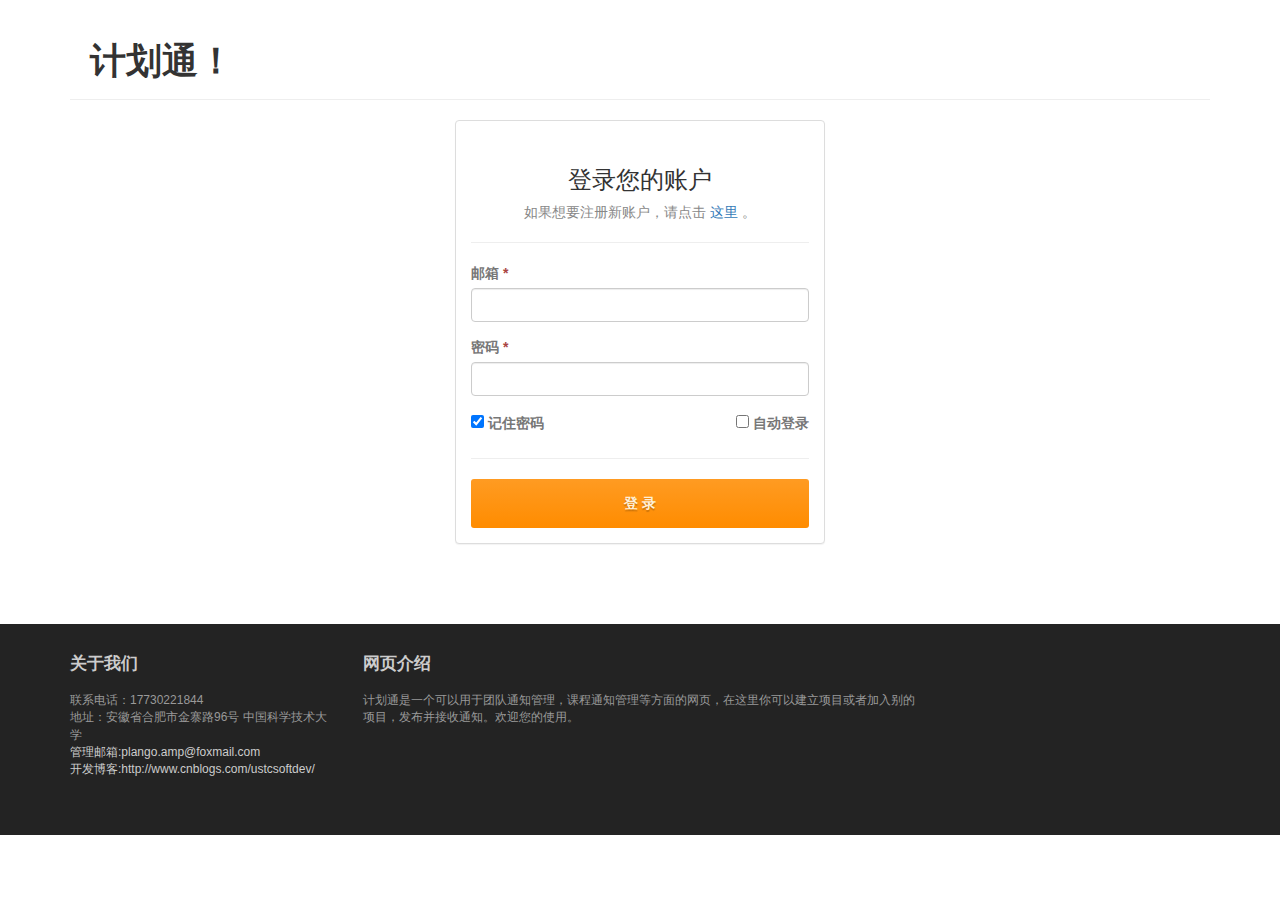
<file: Website plango/plan-go/index.html>
<!DOCTYPE html>
<html lang="zh_CN">
<head>
	<meta charset="utf-8">
	<meta name="viewport"    content="width=device-width, initial-scale=1.0">
	<meta name="description" content="">
	<meta name="author"      content="Sergey Pozhilov (GetTemplate.com)">
	
	<title>登录计划通</title>

	<link rel="shortcut icon" href="assets/images/gt_favicon.png">
	
	<link rel="stylesheet" media="screen" href="http://fonts.googleapis.com/css?family=Open+Sans:300,400,700">
	<link rel="stylesheet" href="assets/css/bootstrap.min.css">
	<link rel="stylesheet" href="assets/css/font-awesome.min.css">

	<!-- Custom styles for our template -->
	<link rel="stylesheet" href="assets/css/bootstrap-theme.css" media="screen" >
	<link rel="stylesheet" href="assets/css/main.css">

	<!-- HTML5 shim and Respond.js IE8 support of HTML5 elements and media queries -->
	<!--[if lt IE 9]>
	<script src="assets/js/html5shiv.js"></script>
	<script src="assets/js/respond.min.js"></script>
	<![endif]-->
</head>

<body>
	<!-- container -->
	<div class="container">
		<div class="row">
			<!-- Article main content -->
			<article class="col-xs-12 maincontent">
				<header class="page-header">
					<h1 class="page-title"><strong>计划通！</strong></h1>
				</header>

				<div class="form-login container">
					<div class="panel panel-default">
						<div class="panel-body">
							<h3 class="thin text-center">登录您的账户</h3>
							<p class="text-center text-muted">如果想要注册新账户，请点击 <a href="signup.html">这里</a> 。 </p>
							<hr>
							<form id="form">
								<div class="top-margin">
									<label for="mail">邮箱 <span class="text-danger">*</span></label>
									<input id="mail" type="email" class="form-control" required>
								</div>
								<div class="top-margin">
									<label for="pwd">密码 <span class="text-danger">*</span></label>
									<input id="pwd" type="password" class="form-control" required>
								</div>

								<div class="row top-margin">
									<div class="col-xs-6" align="left">
										<label>
											<input id="rem_pwd" type="checkbox" checked="checked" value="remember-me"> 记住密码
										</label>
									</div>
									<div class="col-xs-6" align="right">
										<label>
											<input id="auto_login" type="checkbox" value="auto-login"> 自动登录
										</label>
									</div>
								</div>

								<div class="panel panel-danger top-margin"  style="display:none" id="warning">
									<div class="panel-heading">用户名或密码错误</div>
								</div>

								<hr>

								<div class="row">
									<div class="col-lg-12 text-center">
										<button class="btn btn-lg btn-primary btn-block" type="submit">登  录</button>
									</div>
								</div>
							</form>
						</div>
					</div>
				</div>
				
			</article>
			<!-- /Article -->

		</div>
	</div>	<!-- /container -->

	<!-- footer -->
	<footer id="footer" class="top-space">


	</footer>

	<!-- JavaScript libs are placed at the end of the document so the pages load faster -->
	<script src="assets/js/jquery-3.2.1.js"></script>
	<script src="assets/js/jquery-cookie.js"></script>
	<script src="assets/js/bootstrap.min.js"></script>
	<script src="assets/js/headroom.min.js"></script>
	<script src="assets/js/jQuery.headroom.min.js"></script>
	<script src="assets/js/template.js"></script>
	<script src="assets/js/operate_login.js"></script>
	<script src="assets/js/load_footer.js"></script>
</body>
</html>
</file>
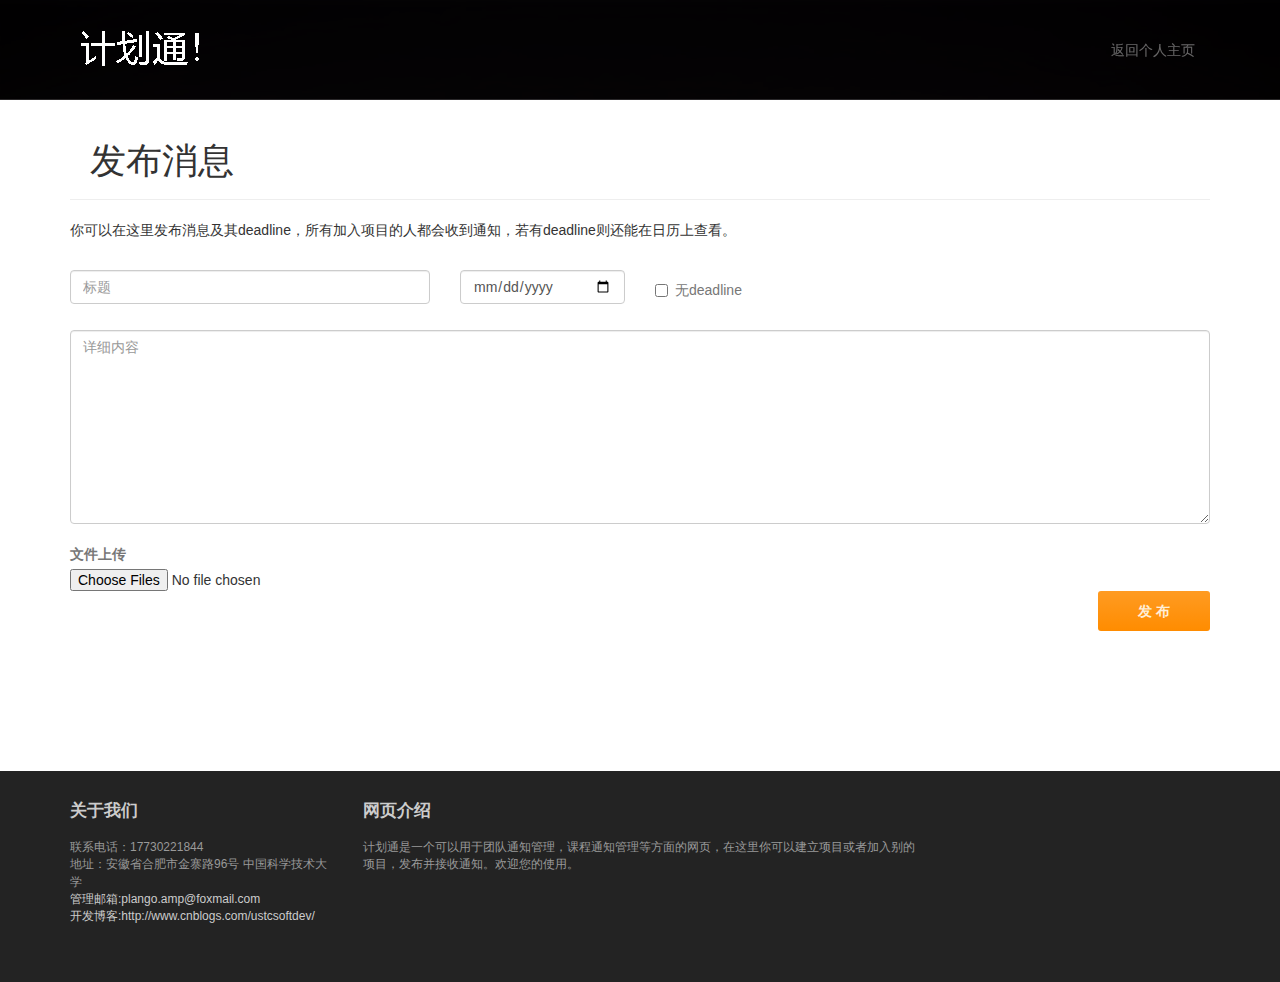
<file: Website plango/plan-go/send_message.html>
<!DOCTYPE html>
<html lang="en">
<head>
	<meta charset="utf-8">
	<meta name="viewport"    content="width=device-width, initial-scale=1.0">
	<meta name="description" content="">
	<meta name="author"      content="Sergey Pozhilov (GetTemplate.com)">
	
	<title>计划通-发布消息</title>

	<link rel="shortcut icon" href="assets/images/gt_favicon.png">
	
	<link rel="stylesheet" media="screen" href="http://fonts.googleapis.com/css?family=Open+Sans:300,400,700">
	<link rel="stylesheet" href="assets/css/bootstrap.min.css">
	<link rel="stylesheet" href="assets/css/font-awesome.min.css">

	<!-- Custom styles for our template -->
	<link rel="stylesheet" href="assets/css/bootstrap-theme.css" media="screen" >
	<link rel="stylesheet" href="assets/css/main.css">

	<!-- HTML5 shim and Respond.js IE8 support of HTML5 elements and media queries -->
	<!--[if lt IE 9]>
	<script src="assets/js/html5shiv.js"></script>
	<script src="assets/js/respond.min.js"></script>
	<![endif]-->
</head>

<body>
	<!-- Fixed navbar -->
	<div class="navbar navbar-inverse navbar-fixed-top headroom" >
		<div class="container">
			<div class="navbar-header">
				<!-- Button for smallest screens -->
				<button type="button" class="navbar-toggle" data-toggle="collapse" data-target=".navbar-collapse"><span class="icon-bar"></span> <span class="icon-bar"></span> <span class="icon-bar"></span> </button>
				<a class="navbar-brand" href="person_homepage.html"><img src="assets/images/jihuatong.png" alt="Progressus HTML5 template"></a>
			</div>
			<div class="navbar-collapse collapse">
				<ul class="nav navbar-nav pull-right">
					<li><a href="person_homepage.html">返回个人主页</a></li>
				</ul>
			</div><!--/.nav-collapse -->
		</div>
	</div>
	<!-- /.navbar -->

	<header id="head" class="secondary"></header>

	<!-- container -->
	<div class="container">


				<header class="page-header">
					<h1 class="page-title">发布消息</h1>
				</header>
				
				<p>
					你可以在这里发布消息及其deadline，所有加入项目的人都会收到通知，若有deadline则还能在日历上查看。
				</p>
				<br>
					<form id="form" method="post" enctype="multipart/form-data">
						<div class="row">
							<div class="col-sm-4">
								<input id="event_title" class="form-control" type="text" placeholder="标题" required>
							</div>
							<div class="col-sm-2" id="selectdate">
							</div>
							<div class="col-sm-2">
								<div class="checkbox">
									<label>
										<input type="checkbox" id="is_deadline" onclick='check();'>无deadline
									</label>
								</div>
							</div>
						</div>
						<br>
						<div class="row">
							<div class="col-sm-12">
								<textarea id="event_content" placeholder="详细内容" class="form-control" rows="9"></textarea>
							</div>
						</div>
						<br>
						<div class="row">

							<div class="col-sm-6 text-left">
								<label>文件上传</label>
								<input type="file" name="pop_media_put_input" class="pop_media_put_input" multiple="multiple" />
								<div class="pop_media_put_list">
								</div>
							</div>

							<div class="col-sm-12 text-right">
								<input id="SendMessage" class="btn btn-action" type="submit" value="发  布">
							</div>
						</div>
					</form>
				<br>

		<br><br><br>

	</div>	<!-- /container -->

	<footer id="footer" class="top-space">


	</footer>

	<!-- JavaScript libs are placed at the end of the document so the pages load faster -->
	<script src="assets/js/jquery-3.2.1.js"></script>
	<script src="assets/js/bootstrap.min.js"></script>
	<script src="assets/js/headroom.min.js"></script>
	<script src="assets/js/jQuery.headroom.min.js"></script>
	<script src="assets/js/template.js"></script>
	<script src="assets/js/load_footer.js"></script>
	<script src="assets/js/operate_upload.js"></script>
	<script src="assets/js/operate_SendMessage.js"></script>
	<script>
		var filldate= '<input class="form-control" type="date" id="sdate" placeholder="deadline(如2000-1-1)">';
		var disabledate='<input class="form-control" type="date" disabled id="sdate" placeholder="deadline(如2000-1-1)">';
		document.getElementById("selectdate").innerHTML=filldate;
        function check(){
            var checkbox = document.getElementById('is_deadline');//
            if(checkbox.checked){
                document.getElementById("selectdate").innerHTML=disabledate;
            }else{
                document.getElementById("selectdate").innerHTML=filldate;
            }
		}
	</script>
</body>
</html>
</file>
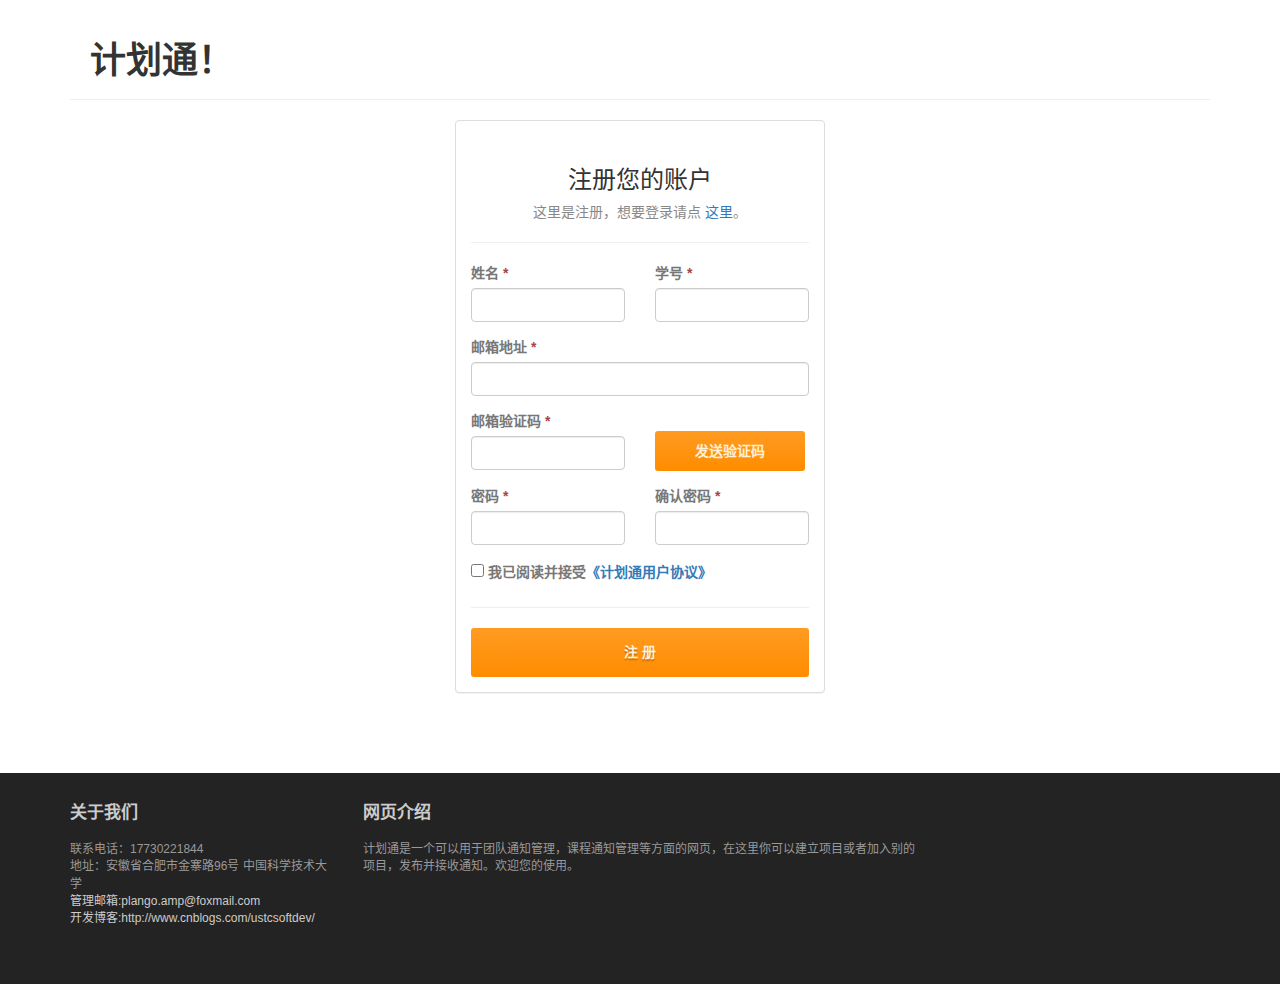
<file: Website plango/plan-go/signup.html>
<!DOCTYPE html>
<html lang="zh-CN">
<head>
	<meta charset="utf-8">
	<meta name="viewport"    content="width=device-width, initial-scale=1.0">
	<meta name="description" content="">
	<meta name="author"      content="Sergey Pozhilov (GetTemplate.com)">
	
	<title>注册计划通</title>

	<link rel="shortcut icon" href="assets/images/gt_favicon.png">
	
	<link rel="stylesheet" media="screen" href="http://fonts.googleapis.com/css?family=Open+Sans:300,400,700">
	<link rel="stylesheet" href="assets/css/bootstrap.min.css">
	<link rel="stylesheet" href="assets/css/font-awesome.min.css">

	<!-- Custom styles for our template -->
	<link rel="stylesheet" href="assets/css/bootstrap-theme.css" media="screen" >
	<link rel="stylesheet" href="assets/css/main.css">

	<!-- HTML5 shim and Respond.js IE8 support of HTML5 elements and media queries -->
	<!--[if lt IE 9]>
	<script src="assets/js/html5shiv.js"></script>
	<script src="assets/js/respond.min.js"></script>
	<![endif]-->
</head>

<body>
	<!-- container -->
	<div class="container">
		<div class="row">
			<!-- Article main content -->
			<article class="col-xs-12 maincontent">
				<header class="page-header">
					<h1 class="page-title"><strong>计划通！</strong></h1>
				</header>
				
				<div class="form-login container">
					<div class="panel panel-default">
						<div class="panel-body">
							<h3 class="thin text-center">注册您的账户</h3>
							<p class="text-center text-muted">这里是注册，想要登录请点 <a href="index.html">这里</a>。 </p>
							<hr>

							<form id="form">
								<div class="row top-margin">
									<div class="col-sm-6">
										<label for="name">姓名 <span class="text-danger">*</span></label>
										<input id="name" type="text" class="form-control" required>
									</div>

									<div class="col-sm-6">
										<label for="stu_code">学号 <span class="text-danger">*</span></label>
										<input id="stu_code" type="text" class="form-control" required>
									</div>
								</div>

								<div class="panel panel-danger top-margin" style="display:none" id="name_warning">
									<div class="panel-heading">姓名太长，请勿多于10个字符</div>
								</div>
								<div class="panel panel-danger top-margin" style="display:none" id="stucode_warning">
									<div class="panel-heading">学号长度错误，请输入10位学工号</div>
								</div>

								<div class="top-margin">
									<label for="inputEmail">邮箱地址 <span class="text-danger">*</span></label>
									<input id="inputEmail" type="email" class="form-control" required>
								</div>

								<div class="row top-margin">
									<div class="col-xs-6">
										<label for="check_code">邮箱验证码 <span class="text-danger">*</span></label>
										<input id="check_code" type="text" class="form-control" required>
									</div>
									<div class="col-xs-6 text-left">
										<button id="code_send" class="btn btn-action" type="button" style="margin-top:20px" >发送验证码</button>
									</div>
								</div>

								<div class="panel panel-danger top-margin" style="display:none" id="checkcode_warning">
									<div class="panel-heading">邮箱验证码错误</div>
								</div>

								<div class="row top-margin">
									<div class="col-sm-6">
										<label for="inputPassword">密码 <span class="text-danger">*</span></label>
										<input id="inputPassword" type="password" class="form-control" required>
									</div>
									<div class="col-sm-6">
										<label for="confirmPassword">确认密码 <span class="text-danger">*</span></label>
										<input id="confirmPassword" type="password" class="form-control" required>
									</div>
								</div>

								<div class="panel panel-danger top-margin" style="display:none" id="pwd_warning">
									<div class="panel-heading">密码太长或太短，请输入6-18位密码</div>
								</div>

								<div class="panel panel-danger top-margin" style="display:none" id="confirm_warning">
									<div class="panel-heading">两次密码输入不一致</div>
								</div>

								<div class="panel panel-danger top-margin" style="display:none" id="warning">
								</div>

								<div class="top-margin">
									<label>
										<input type="checkbox" required>
										我已阅读并接受<a href="terms.html">《计划通用户协议》</a>
									</label>
								</div>

								<hr>

								<div class="top-margin">
									<button id="submit_btn" class="btn btn-lg btn-primary btn-block" type="submit">注  册</button>
								</div>
							</form>
						</div>
					</div>

				</div>
				
			</article>
			<!-- /Article -->

		</div>
	</div>	<!-- /container -->


	<footer id="footer" class="top-space">

	</footer>

	<!-- JavaScript libs are placed at the end of the document so the pages load faster -->
	<script src="assets/js/jquery-3.2.1.js"></script>
	<script src="assets/js/jquery-cookie.js"></script>
	<script src="assets/js/bootstrap.min.js"></script>
	<script src="assets/js/headroom.min.js"></script>
	<script src="assets/js/jQuery.headroom.min.js"></script>
	<script src="assets/js/template.js"></script>
	<script src="assets/js/operate_codesend.js"></script>
	<script src="assets/js/operate_signup.js"></script>
	<script src="assets/js/load_footer.js"></script>

</body>
</html>
</file>
<file: Website plango/plan-go/assets/css/main.css>
/* Header */
#head { background:#181015 url( ../images/bg_header.jpg) no-repeat; background-size: cover; min-height:520px; text-align: center; padding-top:240px; color:white; font-family:"Open sans", Helvetica, Arial; font-weight:300; }
#head.secondary { height:100px; min-height: 100px; padding-top:0px; }
	#head .lead { font-family:"Open sans", Helvetica, Arial; font-size:44px; margin-bottom:6px; color:white; line-height:1.15em; }
	#head .tagline { color:rgba(255,255,255,0.75); margin-bottom:25px; }
		#head .tagline a { color:#fff; }
	#head .btn { margin-bottom:10px;}
	#head .btn-default { text-shadow: none; background:transparent; color:rgba(255,255,255,.5); -webkit-box-shadow:inset 0px 0px 0px 3px rgba(255,255,255,.5); -moz-box-shadow:inset 0px 0px 0px 3px rgba(255,255,255,.5); box-shadow:inset 0px 0px 0px 3px rgba(255,255,255,.5); background: transparent; }
		#head .btn-default:hover,
		#head .btn-default:focus { color:rgba(255,255,255,.8); -webkit-box-shadow:inset 0px 0px 0px 3px rgba(255,255,255,.8); -moz-box-shadow:inset 0px 0px 0px 3px rgba(255,255,255,.8); box-shadow:inset 0px 0px 0px 3px rgba(255,255,255,.8); background: transparent; }
		#head .btn-default:active,
		#head .btn-default.active { color:#fff; -webkit-box-shadow:inset 0px 0px 0px 3px #fff; -moz-box-shadow:inset 0px 0px 0px 3px #fff; box-shadow:inset 0px 0px 0px 3px #fff; background: transparent; }

@media (max-width: 767px) {
	#head { min-height:420px; padding-top:160px; }
	#head .lead { font-size: 34px; }
}

/* Autohide navbar */
.slideUp { top:-100px; }
.headroom { -webkit-transition: all 0.4s ease-out; -moz-transition: all 0.4s ease-out; -o-transition: all 0.4s ease-out; transition: all 0.4s ease-out; }

/* Log in form */
.form-login {
	max-width: 400px;
	align: center;
}
/* Highlights (in jumbotron in most cases) */
.highlight { margin-top:40px; }
	.h-caption { text-align: center; }
	.h-caption i { display:block; font-size: 54px; color:#382526; margin-bottom:36px; }
	.h-caption h4 { color:#382526; font-size: 16px; font-weight: bold; margin-bottom:20px; }
	.h-body { }


/* Typography */
h1, h2, h3, h4, h5, h6 { font-family:"Open sans", Helvetica, Arial; }
h1, .h1, h2, .h2, h3, .h3 { margin-top:30px; }
blockquote { font-style: italic; font-family: Georgia; color:#999; margin:30px 0 30px; }
label { color: #777; }
.thin { font-weight:300; }
.page-title { margin-top:20px; margin-left:20px; font-weight:300; }
.text-muted { color:#888; }
.breadcrumb { background:none; padding:0; margin:30px 0 0px 0; }
ul.list-spaces li{ margin-bottom:10px; }

/* Helpers */
.container-full { margin: 0 auto; width: 100%; }
.top-space { margin-top: 60px; }
.top-margin { margin-top: 15px; }

img { max-width:100%; }
img.pull-right { margin-left: 10px; }
img.pull-left { margin-right: 10px; }
#map { width:100%; height:280px; }
#social { margin-top:50px; margin-bottom:50px; }
	#social .wrapper { width:340px; margin:0 auto; }
.copyrights{
	text-indent:-9999px;
	height:0;
	line-height:0;
	font-size:0;
	overflow:hidden;
}
/* Main content block */
.maincontent {}
input[type=date] {
    line-height:0;
}

/* Sidebars */
.sidebar { padding-top:36px; padding-bottom:30px; }
	.sidebar .widget { margin-bottom:20px; }
	.sidebar h1, .sidebar .h1, .sidebar h2, .sidebar .h2, .sidebar h3, .sidebar .h3 { margin-top:20px; }

/* Footer */
.footer1 { background: #232323; padding: 30px 0 0 0; font-size: 12px; color: #999; }
	.footer1 a { color: #ccc; }
		.footer1 a:hover {color: #fff; }
	.footer1 .widget { margin-bottom:30px; }
	.footer1 .widget-title { font-size: 17px; font-weight: bold; color: #ccc; margin: 0 0 20px; }
	.footer1 .entry-meta { border-top: 1px solid #ccc; border-bottom: 1px solid #ccc; margin: 0 0 35px 0; padding: 2px 0; color: #888888; font-size: 12px; font-size: 0.75rem; }
		.footer1 .entry-meta a { color: #333333; }
		.footer1 .entry-meta .meta-in { border-top: 1px solid #ccc; border-bottom: 1px solid #ccc; padding: 10px 0; }
	.follow-me-icons { font-size:30px; }
		.follow-me-icons i { float:left; margin:0 10px 0 0; }

.footer2 { background: #191919; padding: 15px 0; color: #777; font-size: 12px; }
	.footer2 a { color: #aaa; }
		.footer2 a:hover { color: #fff; }
		.footer2 p { margin: 0; }

	.widget-simplenav { margin-left:-5px; }
	.widget-simplenav a{ margin:0 5px; }

/*Calendar*/
.before, .after{
    color: #cccccc;
    font-size: 40px
}
.bigdate{
    color:#000000;
    font-size: 100px;
    text-align: center;

}
.block{
    width: 13%;
    text-align: left;
    vertical-align: top;
    border: 5px solid #fff;
    overflow: hidden;
    background-repeat: no-repeat;
    cursor: pointer;
    position: relative;
}
.block4{
    background-color:#86a9c0;
}
.block5{
    /*background-color:#ffffff;*/

}
.block_content{
    /*width: 50px;*/
    overflow: hidden;
    color: #ffffff;
}
.block_content4{
}
.block_content{
    /*height: 51px;*/width: 100%;height: 0;padding-bottom: 100%;
}
.block_content6{
}
.calendar_s {
    width:100%;
    height:100%;
    color:#428bca;
    margin:auto;
}
.calnav {
    position:relative;
    margin-left:0;
    top:0;
    height:20%;
    background-color:#86a9c0;
}
.calendar {
    position:relative;
    float:left;
    width:70%;
    height:80%;
    margin-top: -20px;
    background-color:#eeeeee;
}
.chinaday{
    font-size: 12px;
    text-align: center;
    overflow: hidden;
    color: #CCCCCC;
    height: 0;padding-bottom: 50%;
    font-family:simsun;
}
.chinaday6{
}
.chinaday5{
    /*margin-top:47px;*/
}
.chinaday4{
}
.clickable{
    color:#428bca;
    cursor:pointer
 }
.clickBlock4, .clickBlock4:hover{
    width: 50px;
}
.clickBlock5, .clickBlock5:hover{
    color: #fff;
}
.clickBlock6, .clickBlock6:hover{
    width: 50px;
}
.dateinfo {
    position:relative;
    float:right;
    width:30%;
    height:80%;
    background-color:#ffffff/*#c0d5e0*/;
}
.ddltitle{
    text-align: center;
    font-size: 20px;
    cursor: pointer;
}
.ddlcontent {
    text-align: center;
    font-size: 15px;
    color: black;
    margin-left: 30px;
    margin-right: 30px;
}
.eachday{
    font-size: 12px;
    padding-left: 5px;
    padding-right: 5px;
    overflow: hidden;
    text-align: center;
    color: black;
}
.jumbotron{
    padding-top:10px;
    padding-bottom:10px;
}
.link{
    text-align: center;
    color: #000000;
    cursor: pointer;
    margin-top: 10px;
}
.number{
    font-size: 24px;
    line-height: 100%;
    font-family:Arial;
    padding-top: 12%;
    text-align: center;
}
.number6{
    color: #F00000;
    font-size: 40px
}
.number5{
    /*margin-top: 10px;*/
    color: #000000;
    font-size: 40px
}
.number4{
    color: #ffffff;
    font-size: 40px
}
.rest{
    width: 16px; height: 15px;
}
.restBlock{
    background-color: #fff6eb;
    border: 1px solid #ffdb9d;
    color: #bc5016;
}
.sidebartext{
    font-size:18px;
    line-height:36px;
    margin-left: 20px;
    margin-right: 20px;
}
.smalldate{
    text-align: center;
    font-size: 36px;
    color: #000000;
}
table{
    width: 100%;
    padding:0 5% 5%;
}
.tablehead td{
    font-size: 16px;
    text-align: center;
    background: #fff;
}
.today{color: #fff;overflow: hidden;
}
.workrest{
    position: absolute;
}
.weekendNum{
    font-size: 24px;
    line-height: 100%;
    font-family:Arial;
    padding-top: 12%;
    text-align: center;
    overflow: hidden;
    color: #bc5016;
}
.workDot{
    position: absolute;
    margin-left: 41px;
    height: 9px;
    width: 9px;
    overflow: hidden;
}
.workDot6{
}
.workDot5{
}
.workDot4{
}
.work{
    width: 16px; height: 15px;
}
.workBlock{
    background-color: #f6f6f6;
    border: 1px solid #e1e1e1;
    color: #595959;
}
</file>
